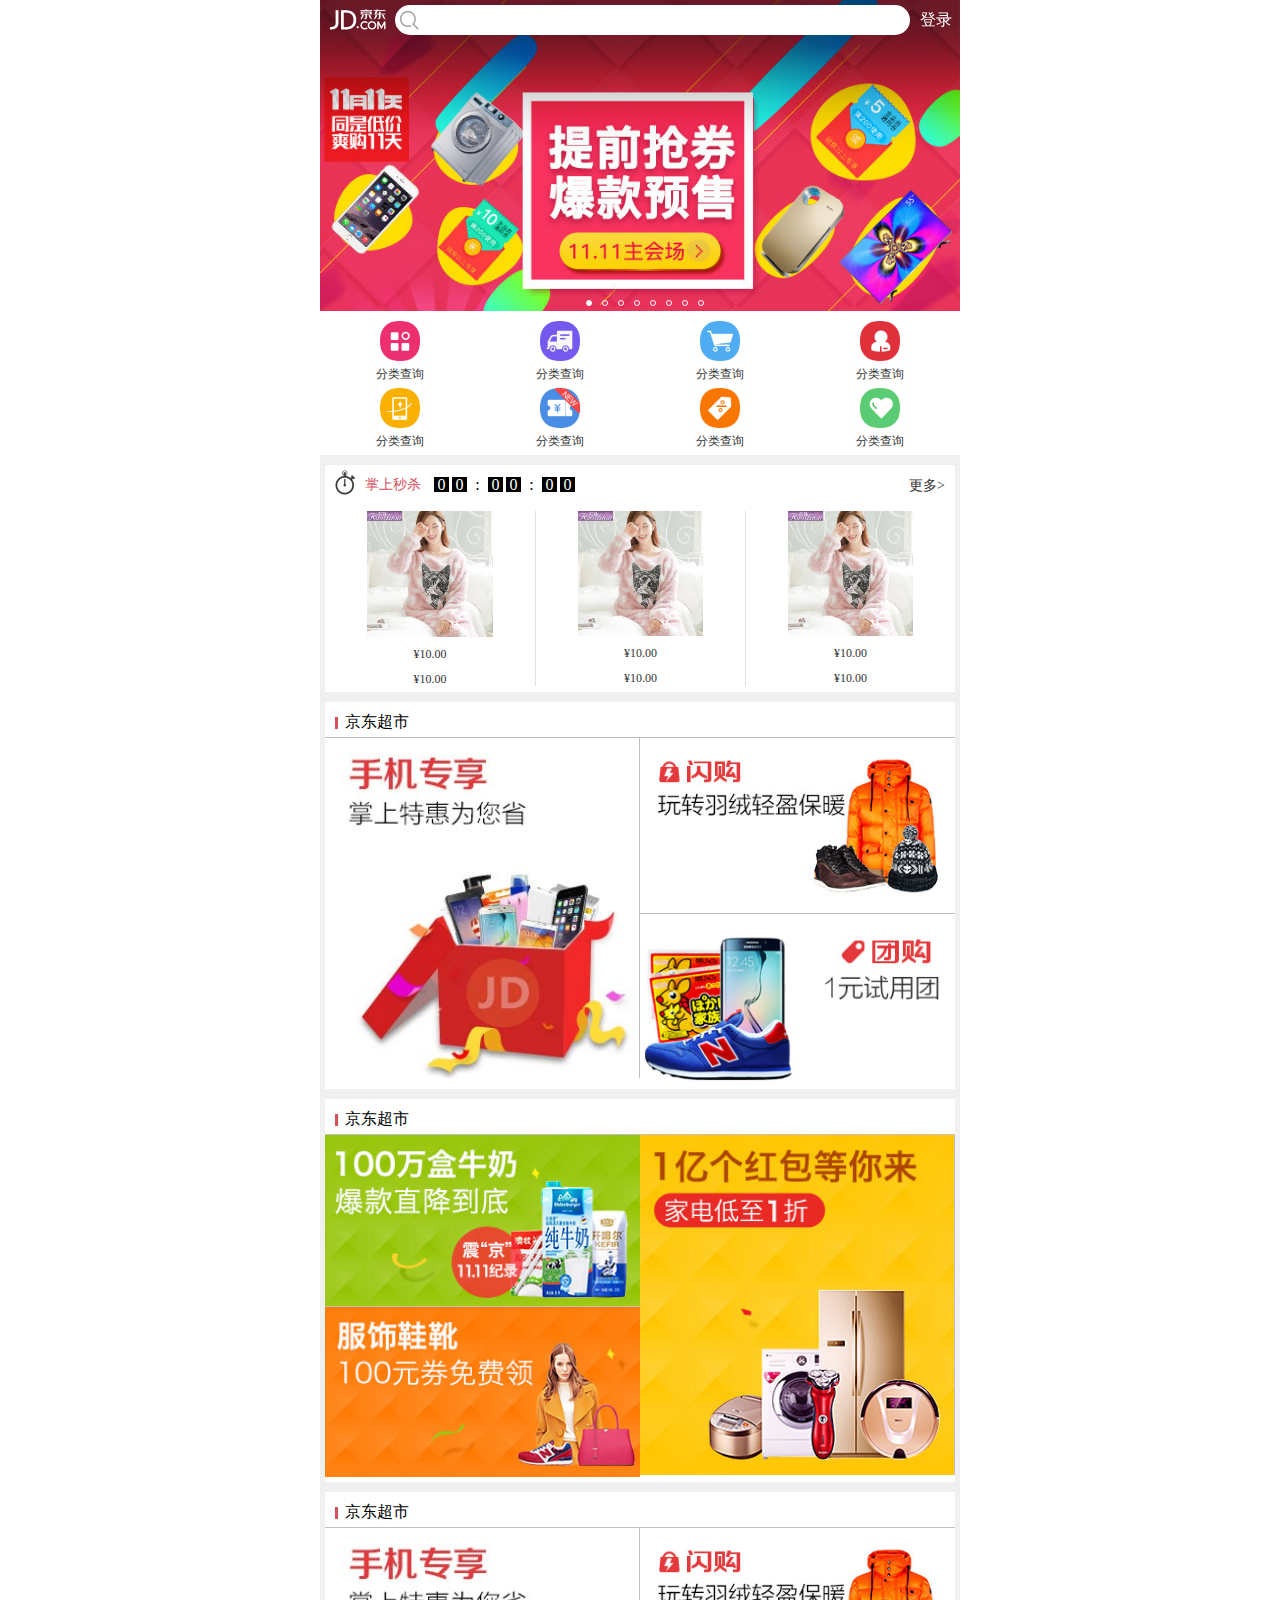
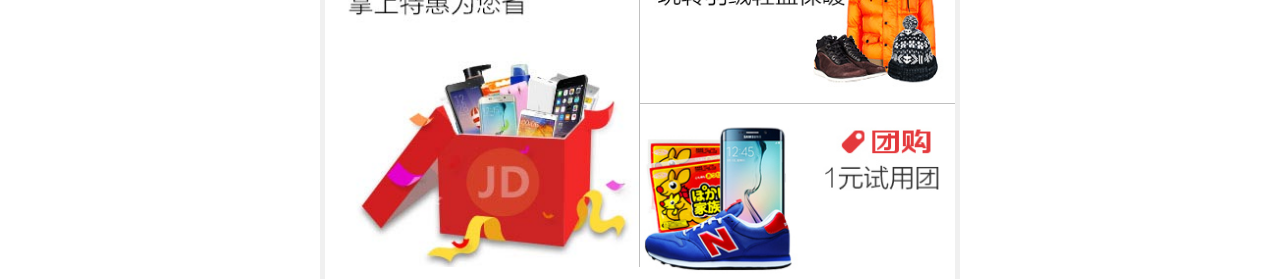
<file: index.html>
<!DOCTYPE html>
<html lang="en">

<head>
    <meta charset="utf-8">
    <meta name="viewport" content="width=device-width, user-scalable=no, initial-scale=1.0, maximum-scale=1.0, minimum-scale=1.0">
    <link rel="stylesheet" href="css/base.css">
    <link rel="stylesheet" href="css/index.css">
</head>

<body>
    <!-- 京东主题布局容器 -->
    <div id="layout">
        <!-- 头部部分 -->
        <header id="header">
            <!-- 顶部通栏 -->
            <div class="topbar">
                <i class="icon-logo"></i>
                <!-- 加上表单可以实现搜索框点击的时候调用输入法enter变成"搜索" -->
                <form action="#">
                    <i class="icon-search"></i>
                    <input type="search">
                </form>
                <a href="#" class="login">登录</a>
            </div>
        </header>
        <!-- 轮播图 -->
        <section id="slide">
            <ul class="clearfix">
                <li class="now">
                    <a href="#"><img src="images/l8.jpg" alt=""></a>
                </li>
                <li>
                    <a href="#"><img src="images/l1.jpg" alt=""></a>
                </li>
                <li>
                    <a href="#"><img src="images/l2.jpg" alt=""></a>
                </li>
                <li>
                    <a href="#"><img src="images/l3.jpg" alt=""></a>
                </li>
                <li>
                    <a href="#"><img src="images/l4.jpg" alt=""></a>
                </li>
                <li>
                    <a href="#"><img src="images/l5.jpg" alt=""></a>
                </li>
                <li>
                    <a href="#"><img src="images/l6.jpg" alt=""></a>
                </li>
                <li>
                    <a href="#"><img src="images/l7.jpg" alt=""></a>
                </li>
                <li>
                    <a href="#"><img src="images/l8.jpg" alt=""></a>
                </li>
                <li>
                    <a href="#"><img src="images/l1.jpg" alt=""></a>
                </li>
            </ul>
            <ul>
                <li class="now"></li>
                <li></li>
                <li></li>
                <li></li>
                <li></li>
                <li></li>
                <li></li>
                <li></li>
            </ul>
        </section>
        <!-- 分类导航 -->
        <nav id="category">
            <ul class="clearfix">
                <li>
                    <a href="#">
                        <img src="images/nav0.png" alt="第8个分类">
                        <p>分类查询</p>
                    </a>
                </li>
                <li>
                    <a href="#">
                        <img src="images/nav1.png" alt="第1个分类">
                        <p>分类查询</p>
                    </a>
                </li>
                <li>
                    <a href="#">
                        <img src="images/nav2.png" alt="第2个分类">
                        <p>分类查询</p>
                    </a>
                </li>
                <li>
                    <a href="#">
                        <img src="images/nav3.png" alt="第3个分类">
                        <p>分类查询</p>
                    </a>
                </li>
                <li>
                    <a href="#">
                        <img src="images/nav4.png" alt="第4个分类">
                        <p>分类查询</p>
                    </a>
                </li>
                <li>
                    <a href="#">
                        <img src="images/nav5.png" alt="第5个分类">
                        <p>分类查询</p>
                    </a>
                </li>
                <li>
                    <a href="#">
                        <img src="images/nav6.png" alt="第6个分类">
                        <p>分类查询</p>
                    </a>
                </li>
                <li>
                    <a href="#">
                        <img src="images/nav7.png" alt="第7个分类">
                        <p>分类查询</p>
                    </a>
                </li>
            </ul>
        </nav>
        <!-- 主体商品 -->
        <main id="main">
            <div class="product">
                <div class="product-title clearfix">
                    <div class="pull-left">
                        <i class="seckill-icon"></i>
                        <span class="seckill-name">掌上秒杀</span>
                        <span class="seckill-time">
                            <span>0</span>
                        <span>0</span>
                        <span>:</span>
                        <span>0</span>
                        <span>0</span>
                        <span>:</span>
                        <span>0</span>
                        <span>0</span>
                        </span>
                    </div>
                    <div class="pull-right">
                        <a href="#" class="seckill-more">更多></a>
                    </div>
                </div>
                <div class="product-content">
                    <ul class="clearfix">
                        <li>
                            <a href="#">
                                <img src="images/detail01.jpg" alt="">
                                <p>¥10.00</p>
                                <p>¥10.00</p>
                            </a>
                        </li>
                        <li>
                            <a href="#">
                                <img src="images/detail01.jpg" alt="">
                                <p>¥10.00</p>
                                <p>¥10.00</p>
                            </a>
                        </li>
                        <li>
                            <a href="#">
                                <img src="images/detail01.jpg" alt="">
                                <p>¥10.00</p>
                                <p>¥10.00</p>
                            </a>
                        </li>
                    </ul>
                </div>
            </div>
            <div class="product">
                <div class="product-title">
                    <h3>京东超市</h3>
                </div>
                <div class="product-content clearfix">
                    <a href="#" class="width-50 pull-left border-right"><img src="images/cp1.jpg"></a>
                    <a href="#" class="width-50 pull-right border-bottom"><img src="images/cp2.jpg"></a>
                    <a href="#" class="width-50 pull-right"><img src="images/cp3.jpg"></a>
                </div>
            </div>
            <div class="product">
                <div class="product-title">
                    <h3>京东超市</h3>
                </div>
                <div class="product-content clearfix">
                  <a href="#" class="width-50 pull-right border-right"><img src="images/cp4.jpg"></a>
                    <a href="#" class="width-50 pull-right border-bottom"><img src="images/cp5.jpg"></a>
                    <a href="#" class="width-50 pull-left"><img src="images/cp6.jpg"></a>
                  
                </div>
            </div>
            <div class="product">
                <div class="product-title">
                    <h3>京东超市</h3>
                </div>
                <div class="product-content clearfix">
                    <a href="#" class="width-50 pull-left border-right"><img src="images/cp1.jpg"></a>
                    <a href="#" class="width-50 pull-right border-bottom"><img src="images/cp2.jpg"></a>
                    <a href="#" class="width-50 pull-right"><img src="images/cp3.jpg"></a>
                </div>
            </div>
        </main>
    </div>
    <script src="js/index.js"></script>
</body>

</html>
</file>
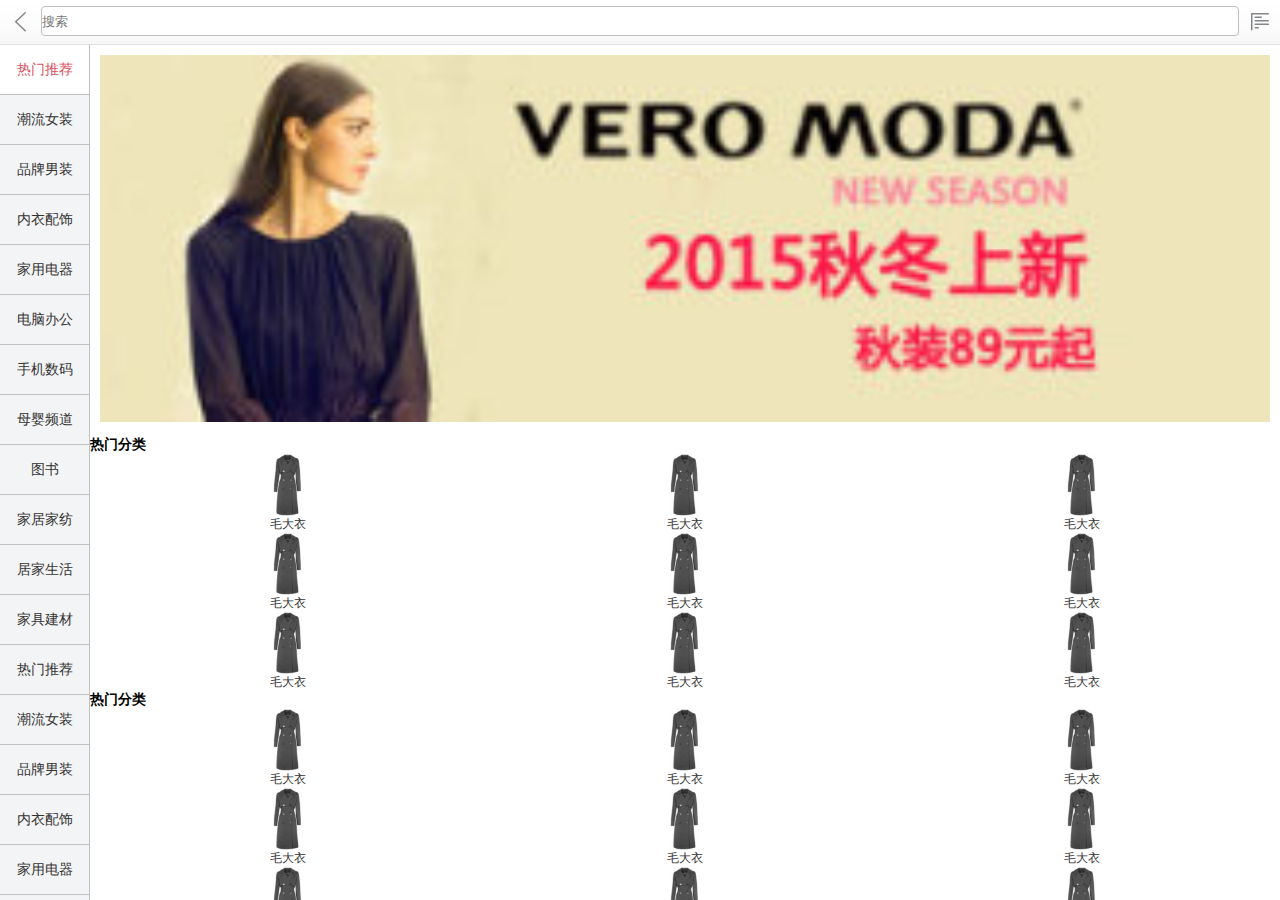
<file: category.html>
<!DOCTYPE html>
<html lang="en">

<head>
    <meta charset="utf-8">
    <meta name="viewport" content="width=device-width, user-scalable=no, initial-scale=1.0, maximum-scale=1.0, minimum-scale=1.0">
    <link rel="stylesheet" href="css/base.css">
    <link rel="stylesheet" href="css/category.css">
</head>

<body>
    <header id="topbar">
        <a href="#" class="icon-back"></a>
        <form action="#">
            <input type="search" placeholder="搜索">
        </form>
        <a href="#" class="icon-menu"></a>
    </header>
    <main id="category">
        <div class="category-left">
            <ul>
                <li class="now"><a href="javascript:;">热门推荐</a></li>
                <li class=""><a href="javascript:;">潮流女装</a></li>
                <li class=""><a href="javascript:;">品牌男装</a></li>
                <li class=""><a href="javascript:;">内衣配饰</a></li>
                <li class=""><a href="javascript:;">家用电器</a></li>
                <li class=""><a href="javascript:;">电脑办公</a></li>
                <li class=""><a href="javascript:;">手机数码</a></li>
                <li class=""><a href="javascript:;">母婴频道</a></li>
                <li class=""><a href="javascript:;">图书</a></li>
                <li class=""><a href="javascript:;">家居家纺</a></li>
                <li class=""><a href="javascript:;">居家生活</a></li>
                <li class=""><a href="javascript:;">家具建材</a></li>
                <li class=""><a href="javascript:;">热门推荐</a></li>
                <li class=""><a href="javascript:;">潮流女装</a></li>
                <li class=""><a href="javascript:;">品牌男装</a></li>
                <li class=""><a href="javascript:;">内衣配饰</a></li>
                <li class=""><a href="javascript:;">家用电器</a></li>
                <li class=""><a href="javascript:;">电脑办公</a></li>
                <li class=""><a href="javascript:;">手机数码</a></li>
                <li class=""><a href="javascript:;">母婴频道</a></li>
                <li class=""><a href="javascript:;">图书</a></li>
                <li class=""><a href="javascript:;">家居家纺</a></li>
                <li class=""><a href="javascript:;">居家生活</a></li>
                <li class=""><a href="javascript:;">家具建材</a></li>
            </ul>
        </div>
        <div class="category-right">
            <div class="category-right-content">
                <a href="#" class="banner-image"><img src="images/banner_1.jpg" alt=""></a>
                <div class="product">
                    <div class="product-title">
                        <h3>热门分类</h3>
                    </div>
                    <div class="product-content">
                        <ul>
                            <li>
                                <a href="#">
                                    <img src="images/nv-fy.jpg" alt="">
                                    <p>毛大衣</p>
                                </a>
                            </li>
                            <li>
                                <a href="#">
                                    <img src="images/nv-fy.jpg" alt="">
                                    <p>毛大衣</p>
                                </a>
                            </li>
                            <li>
                                <a href="#">
                                    <img src="images/nv-fy.jpg" alt="">
                                    <p>毛大衣</p>
                                </a>
                            </li>
                            <li>
                                <a href="#">
                                    <img src="images/nv-fy.jpg" alt="">
                                    <p>毛大衣</p>
                                </a>
                            </li>
                            <li>
                                <a href="#">
                                    <img src="images/nv-fy.jpg" alt="">
                                    <p>毛大衣</p>
                                </a>
                            </li>
                            <li>
                                <a href="#">
                                    <img src="images/nv-fy.jpg" alt="">
                                    <p>毛大衣</p>
                                </a>
                            </li>
                            <li>
                                <a href="#">
                                    <img src="images/nv-fy.jpg" alt="">
                                    <p>毛大衣</p>
                                </a>
                            </li>
                            <li>
                                <a href="#">
                                    <img src="images/nv-fy.jpg" alt="">
                                    <p>毛大衣</p>
                                </a>
                            </li>
                            <li>
                                <a href="#">
                                    <img src="images/nv-fy.jpg" alt="">
                                    <p>毛大衣</p>
                                </a>
                            </li>
                        </ul>
                    </div>
                </div>
                <div class="product">
                    <div class="product-title">
                        <h3>热门分类</h3>
                    </div>
                    <div class="product-content">
                        <ul>
                            <li>
                                <a href="#">
                                    <img src="images/nv-fy.jpg" alt="">
                                    <p>毛大衣</p>
                                </a>
                            </li>
                            <li>
                                <a href="#">
                                    <img src="images/nv-fy.jpg" alt="">
                                    <p>毛大衣</p>
                                </a>
                            </li>
                            <li>
                                <a href="#">
                                    <img src="images/nv-fy.jpg" alt="">
                                    <p>毛大衣</p>
                                </a>
                            </li>
                            <li>
                                <a href="#">
                                    <img src="images/nv-fy.jpg" alt="">
                                    <p>毛大衣</p>
                                </a>
                            </li>
                            <li>
                                <a href="#">
                                    <img src="images/nv-fy.jpg" alt="">
                                    <p>毛大衣</p>
                                </a>
                            </li>
                            <li>
                                <a href="#">
                                    <img src="images/nv-fy.jpg" alt="">
                                    <p>毛大衣</p>
                                </a>
                            </li>
                            <li>
                                <a href="#">
                                    <img src="images/nv-fy.jpg" alt="">
                                    <p>毛大衣</p>
                                </a>
                            </li>
                            <li>
                                <a href="#">
                                    <img src="images/nv-fy.jpg" alt="">
                                    <p>毛大衣</p>
                                </a>
                            </li>
                            <li>
                                <a href="#">
                                    <img src="images/nv-fy.jpg" alt="">
                                    <p>毛大衣</p>
                                </a>
                            </li>
                        </ul>
                    </div>
                </div>
                <div class="product">
                    <div class="product-title">
                        <h3>热门分类</h3>
                    </div>
                    <div class="product-content">
                        <ul>
                            <li>
                                <a href="#">
                                    <img src="images/nv-fy.jpg" alt="">
                                    <p>毛大衣</p>
                                </a>
                            </li>
                            <li>
                                <a href="#">
                                    <img src="images/nv-fy.jpg" alt="">
                                    <p>毛大衣</p>
                                </a>
                            </li>
                            <li>
                                <a href="#">
                                    <img src="images/nv-fy.jpg" alt="">
                                    <p>毛大衣</p>
                                </a>
                            </li>
                            <li>
                                <a href="#">
                                    <img src="images/nv-fy.jpg" alt="">
                                    <p>毛大衣</p>
                                </a>
                            </li>
                            <li>
                                <a href="#">
                                    <img src="images/nv-fy.jpg" alt="">
                                    <p>毛大衣</p>
                                </a>
                            </li>
                            <li>
                                <a href="#">
                                    <img src="images/nv-fy.jpg" alt="">
                                    <p>毛大衣</p>
                                </a>
                            </li>
                            <li>
                                <a href="#">
                                    <img src="images/nv-fy.jpg" alt="">
                                    <p>毛大衣</p>
                                </a>
                            </li>
                            <li>
                                <a href="#">
                                    <img src="images/nv-fy.jpg" alt="">
                                    <p>毛大衣</p>
                                </a>
                            </li>
                            <li>
                                <a href="#">
                                    <img src="images/nv-fy.jpg" alt="">
                                    <p>毛大衣</p>
                                </a>
                            </li>
                        </ul>
                    </div>
                </div>
            </div>
        </div>
    </main>
    <script src="js/category.js"></script>
</body>

</html>
</file>
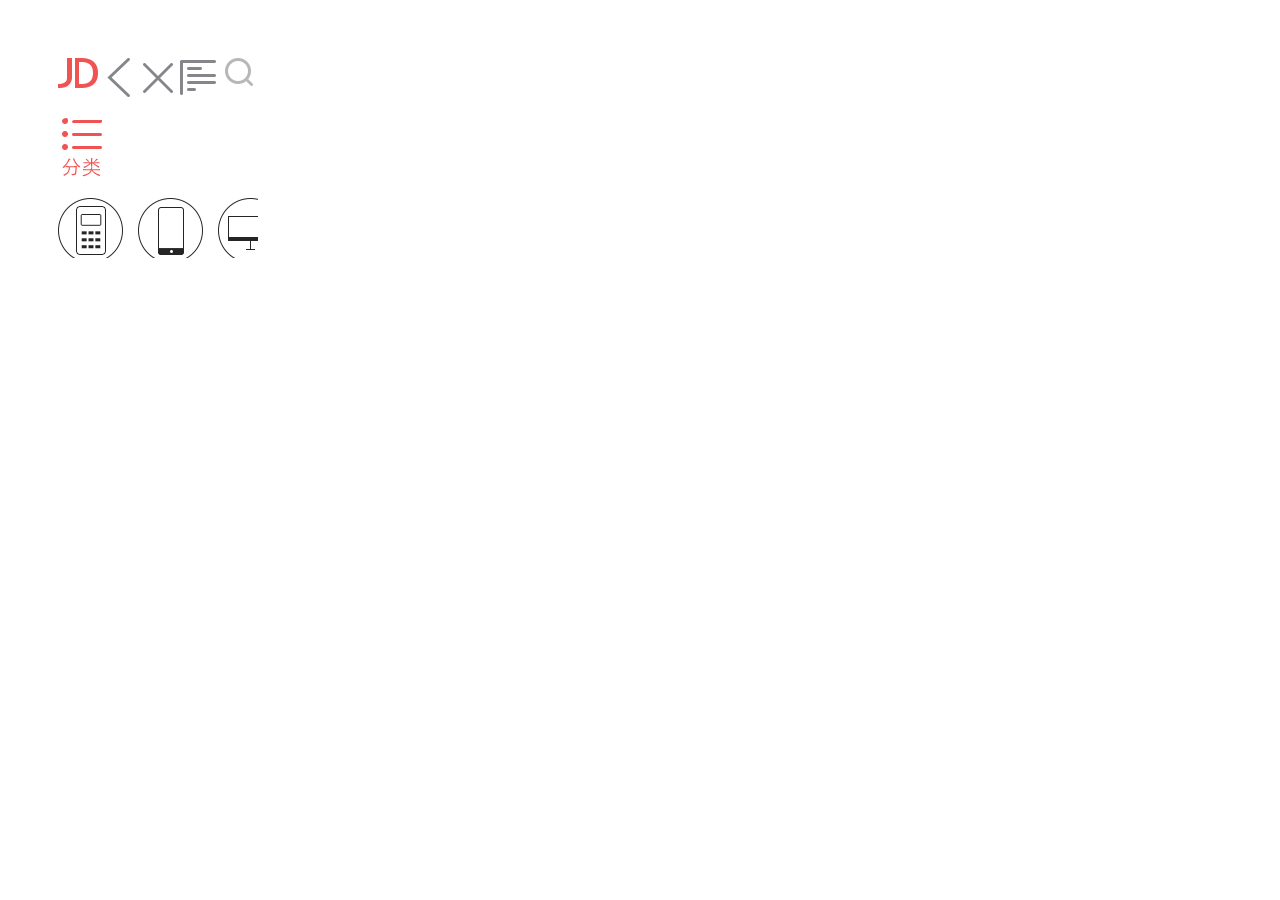
<file: demo/background.html>
<!DOCTYPE html>
<html lang="en">

<head>
    <meta charset="utf-8">
    <style>
    div {
        width: 200px;
        height: 200px;
        padding: 50px;
        background: url('../images/sprites.png');
		/* 这个属性是设置背景图的定位的开始位置从盒模型的哪个地方开始         */
        background-origin: content-box;
        /* 从盒模型的哪个地方有背景图 */
        background-clip:content-box;
    }
    </style>
</head>

<body>
    <div></div>
</body>

</html>
</file>
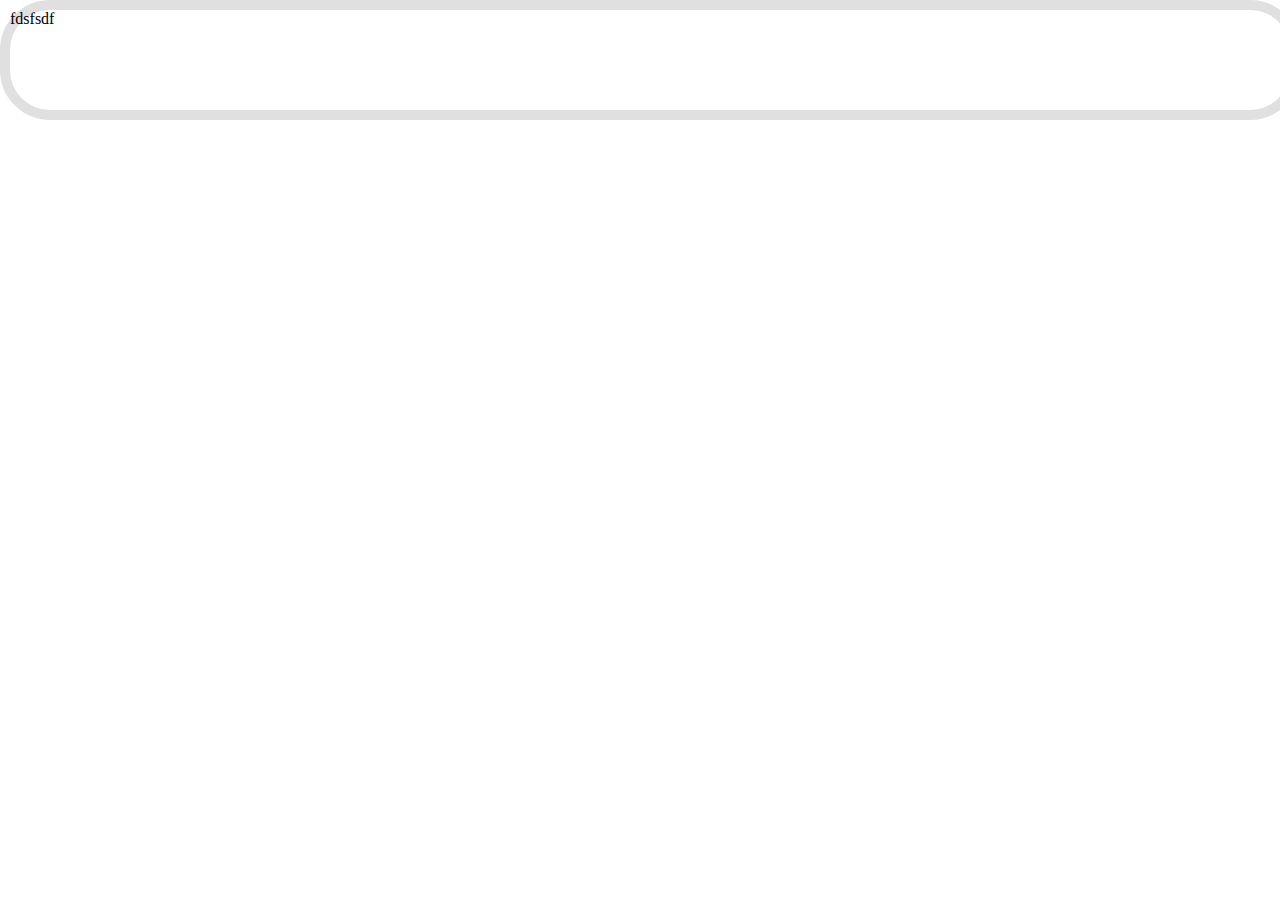
<file: demo/box-sizing.html>
<!DOCTYPE html>
<html lang="en">

<head>
    <meta charset="utf-8">
    <style>
    *{
    	margin: 0;
    	padding: 0;
    }
    div {
    	width: 100%;
    	height: 100px;
    	border-radius:50px;
        border: 10px solid #e0e0e0;
      
    }
    </style>
</head>

<body>
    <div>
    fdsfsdf
    </div>
</body>

</html>
</file>
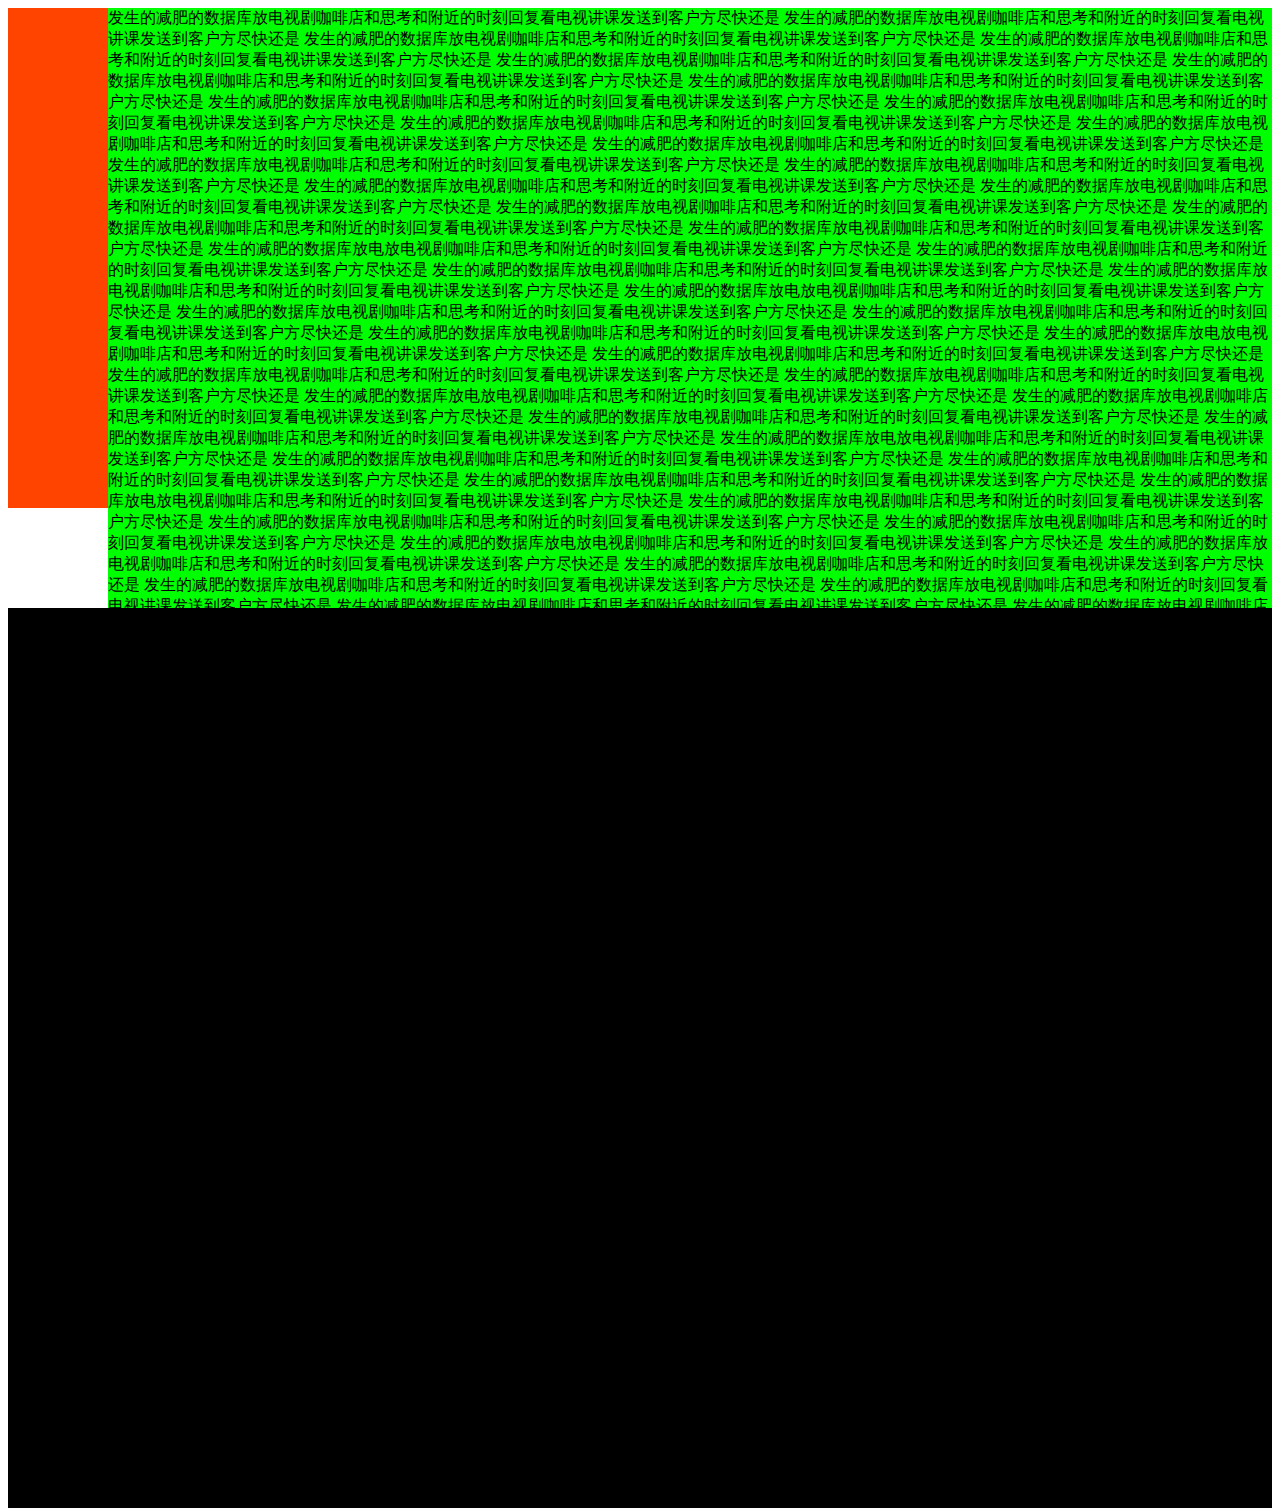
<file: demo/overflow.html>
<!DOCTYPE html>
<html lang="en">

<head>
    <meta charset="utf-8">
    <style>
    .one {
        width: 100px;
        float: left;
        background-color: #f40;
        height: 500px;
    }
    
    .two {  
      	overflow: hidden;
       
        background-color: #0f0;
        height: 600px;
    }
    html{
    	height: 100%;
    }
    body{
    	height: 100%;
    }
    .three{
    	height: 100%;
    	background-color: pink;
    }
    .four{
    	height: 100%;
    	background-color: #000;
    }
    </style>
</head>

<body>
    <div class="one"></div>
    <div class="two">
    	发生的减肥的数据库放电视剧咖啡店和思考和附近的时刻回复看电视讲课发送到客户方尽快还是
    	发生的减肥的数据库放电视剧咖啡店和思考和附近的时刻回复看电视讲课发送到客户方尽快还是
    	发生的减肥的数据库放电视剧咖啡店和思考和附近的时刻回复看电视讲课发送到客户方尽快还是
    	发生的减肥的数据库放电视剧咖啡店和思考和附近的时刻回复看电视讲课发送到客户方尽快还是
    	发生的减肥的数据库放电视剧咖啡店和思考和附近的时刻回复看电视讲课发送到客户方尽快还是
    	发生的减肥的数据库放电视剧咖啡店和思考和附近的时刻回复看电视讲课发送到客户方尽快还是
    	发生的减肥的数据库放电视剧咖啡店和思考和附近的时刻回复看电视讲课发送到客户方尽快还是
    	发生的减肥的数据库放电视剧咖啡店和思考和附近的时刻回复看电视讲课发送到客户方尽快还是
    	发生的减肥的数据库放电视剧咖啡店和思考和附近的时刻回复看电视讲课发送到客户方尽快还是
    	发生的减肥的数据库放电视剧咖啡店和思考和附近的时刻回复看电视讲课发送到客户方尽快还是
    	发生的减肥的数据库放电视剧咖啡店和思考和附近的时刻回复看电视讲课发送到客户方尽快还是
    	发生的减肥的数据库放电视剧咖啡店和思考和附近的时刻回复看电视讲课发送到客户方尽快还是
    	发生的减肥的数据库放电视剧咖啡店和思考和附近的时刻回复看电视讲课发送到客户方尽快还是
    	发生的减肥的数据库放电视剧咖啡店和思考和附近的时刻回复看电视讲课发送到客户方尽快还是
    	发生的减肥的数据库放电视剧咖啡店和思考和附近的时刻回复看电视讲课发送到客户方尽快还是
    	发生的减肥的数据库放电视剧咖啡店和思考和附近的时刻回复看电视讲课发送到客户方尽快还是
    	发生的减肥的数据库放电视剧咖啡店和思考和附近的时刻回复看电视讲课发送到客户方尽快还是
    	发生的减肥的数据库放电视剧咖啡店和思考和附近的时刻回复看电视讲课发送到客户方尽快还是
    	发生的减肥的数据库放电视剧咖啡店和思考和附近的时刻回复看电视讲课发送到客户方尽快还是
    	发生的减肥的数据库放电放电视剧咖啡店和思考和附近的时刻回复看电视讲课发送到客户方尽快还是
    	发生的减肥的数据库放电视剧咖啡店和思考和附近的时刻回复看电视讲课发送到客户方尽快还是
    	发生的减肥的数据库放电视剧咖啡店和思考和附近的时刻回复看电视讲课发送到客户方尽快还是
    	发生的减肥的数据库放电视剧咖啡店和思考和附近的时刻回复看电视讲课发送到客户方尽快还是
    	发生的减肥的数据库放电放电视剧咖啡店和思考和附近的时刻回复看电视讲课发送到客户方尽快还是
    	发生的减肥的数据库放电视剧咖啡店和思考和附近的时刻回复看电视讲课发送到客户方尽快还是
    	发生的减肥的数据库放电视剧咖啡店和思考和附近的时刻回复看电视讲课发送到客户方尽快还是
    	发生的减肥的数据库放电视剧咖啡店和思考和附近的时刻回复看电视讲课发送到客户方尽快还是
    	发生的减肥的数据库放电放电视剧咖啡店和思考和附近的时刻回复看电视讲课发送到客户方尽快还是
    	发生的减肥的数据库放电视剧咖啡店和思考和附近的时刻回复看电视讲课发送到客户方尽快还是
    	发生的减肥的数据库放电视剧咖啡店和思考和附近的时刻回复看电视讲课发送到客户方尽快还是
    	发生的减肥的数据库放电视剧咖啡店和思考和附近的时刻回复看电视讲课发送到客户方尽快还是
    	发生的减肥的数据库放电放电视剧咖啡店和思考和附近的时刻回复看电视讲课发送到客户方尽快还是
    	发生的减肥的数据库放电视剧咖啡店和思考和附近的时刻回复看电视讲课发送到客户方尽快还是
    	发生的减肥的数据库放电视剧咖啡店和思考和附近的时刻回复看电视讲课发送到客户方尽快还是
    	发生的减肥的数据库放电视剧咖啡店和思考和附近的时刻回复看电视讲课发送到客户方尽快还是
    	发生的减肥的数据库放电放电视剧咖啡店和思考和附近的时刻回复看电视讲课发送到客户方尽快还是
    	发生的减肥的数据库放电视剧咖啡店和思考和附近的时刻回复看电视讲课发送到客户方尽快还是
    	发生的减肥的数据库放电视剧咖啡店和思考和附近的时刻回复看电视讲课发送到客户方尽快还是
    	发生的减肥的数据库放电视剧咖啡店和思考和附近的时刻回复看电视讲课发送到客户方尽快还是
    	发生的减肥的数据库放电放电视剧咖啡店和思考和附近的时刻回复看电视讲课发送到客户方尽快还是
    	发生的减肥的数据库放电视剧咖啡店和思考和附近的时刻回复看电视讲课发送到客户方尽快还是
    	发生的减肥的数据库放电视剧咖啡店和思考和附近的时刻回复看电视讲课发送到客户方尽快还是
    	发生的减肥的数据库放电视剧咖啡店和思考和附近的时刻回复看电视讲课发送到客户方尽快还是
    	发生的减肥的数据库放电放电视剧咖啡店和思考和附近的时刻回复看电视讲课发送到客户方尽快还是
    	发生的减肥的数据库放电视剧咖啡店和思考和附近的时刻回复看电视讲课发送到客户方尽快还是
    	发生的减肥的数据库放电视剧咖啡店和思考和附近的时刻回复看电视讲课发送到客户方尽快还是
    	发生的减肥的数据库放电视剧咖啡店和思考和附近的时刻回复看电视讲课发送到客户方尽快还是
    	发生的减肥的数据库放电视剧咖啡店和思考和附近的时刻回复看电视讲课发送到客户方尽快还是
    	发生的减肥的数据库放电视剧咖啡店和思考和附近的时刻回复看电视讲课发送到客户方尽快还是
    	发生的减肥的数据库放电视剧咖啡店和思考和附近的时刻回复看电视讲课发送到客户方尽快还是
    	发生的减肥的数据库放电视剧咖啡店和思考和附近的时刻回复看电视讲课发送到客户方尽快还是
    	发生的减肥的数据库放电视剧咖啡店和思考和附近的时刻回复看电视讲课发送到客户方尽快还是
    	发生的减肥的数据库放电视剧咖啡店和思考和附近的时刻回复看电视讲课发送到客户方尽快还是
    	发生的减肥的数据库放电视剧咖啡店和思考和附近的时刻回复看电视讲课发送到客户方尽快还是
    	发生的减肥的数据库放电视剧咖啡店和思考和附近的时刻回复看电视讲课发送到客户方尽快还是
    	发生的减肥的数据库放电视剧咖啡店和思考和附近的时刻回复看电视讲课发送到客户方尽快还是
    	发生的减肥的数据库放电视剧咖啡店和思考和附近的时刻回复看电视讲课发送到客户方尽快还是
    </div>
    <div class="three">
    	
    	<div class="four"></div>
    </div>
</body>

</html>
</file>
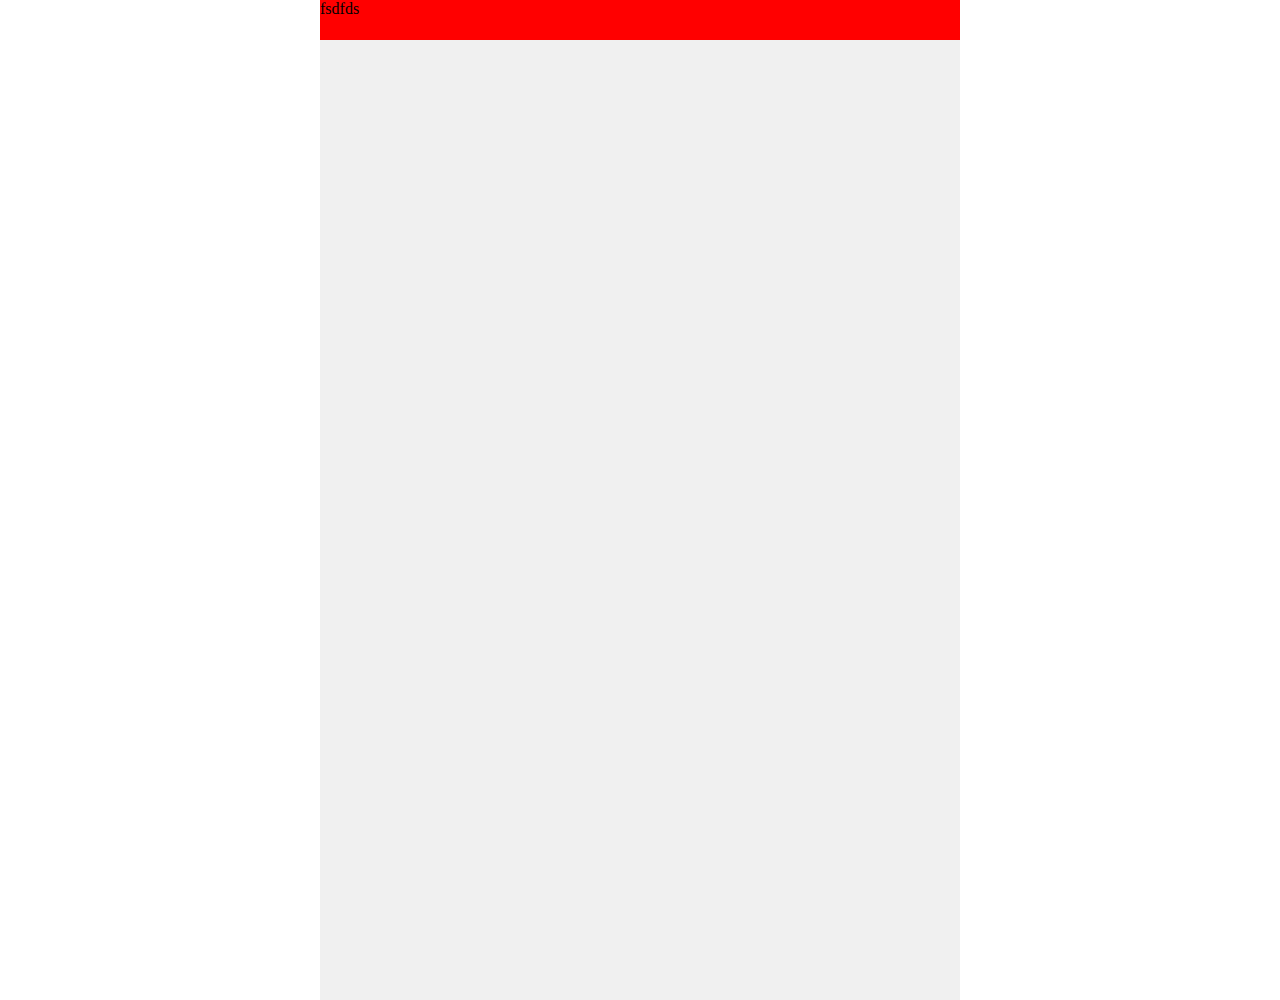
<file: demo/固定定位.html>
<!DOCTYPE html>
<html lang="en">

<head>
    <meta charset="utf-8">
    <meta name="viewport" content="width=device-width, user-scalable=no, initial-scale=1.0, maximum-scale=1.0, minimum-scale=1.0">
    <style>
    * {
        margin: 0;
        padding: 0;
    }
    
    .layout {
        max-width: 640px;
        min-width: 320px;
        width: 100%;
        margin: 0 auto;
        height: 1000px;
        background-color: #f0f0f0;
    }
    
    .topbar {
        max-width: 640px;
        min-width: 320px;
        height: 40px;
        width: 100%;
        background-color: red;
        top: 0;
        margin: 0 auto;
    }
    
    #header {
        position: fixed;
        left: 0;
        top: 0;
        width: 100%;
        height: 40px;
    }
    </style>
</head>

<body>
    <div class="layout">
        <header id="header">
            <div class="topbar">fsdfds</div>
        </header>
    </div>
</body>

</html>
</file>
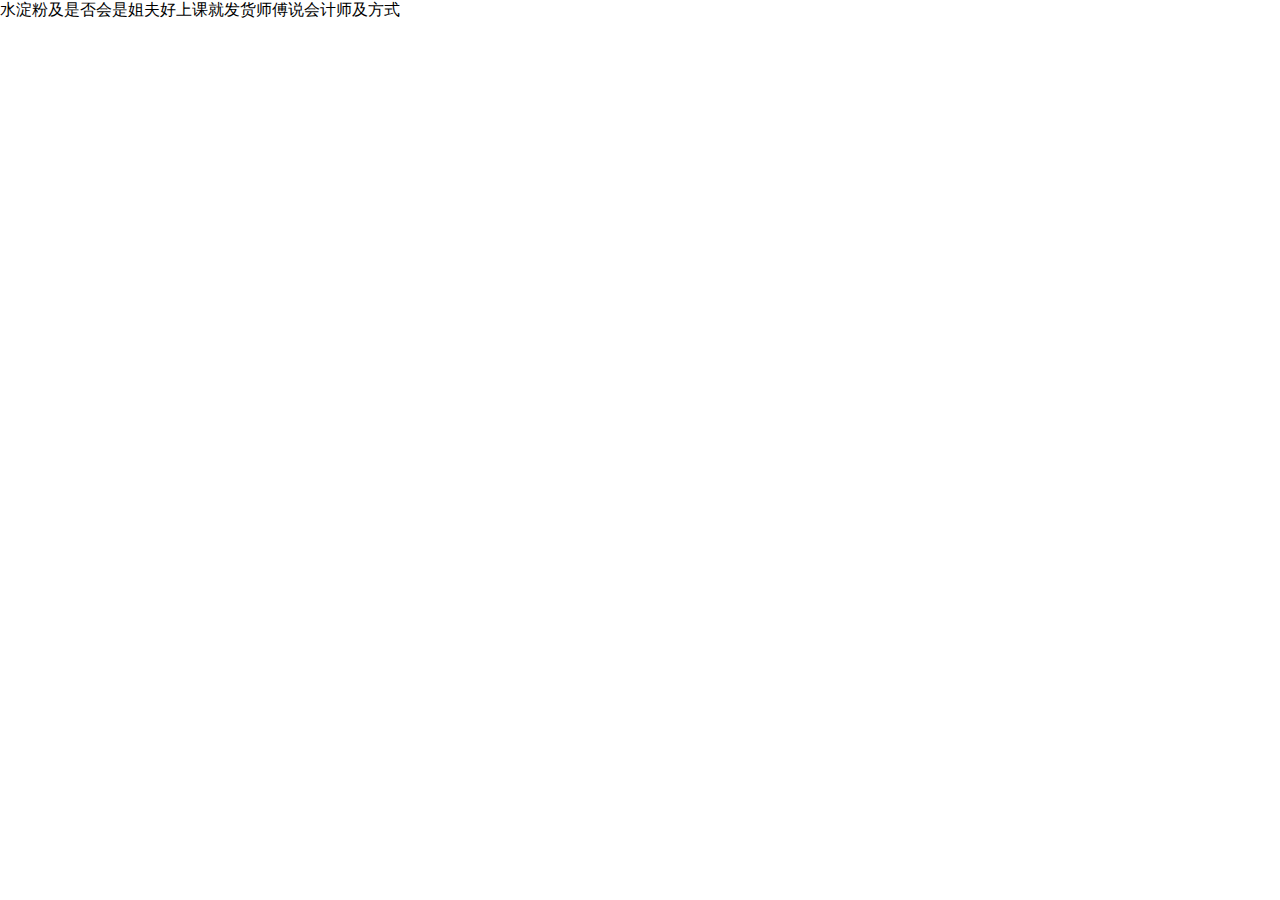
<file: demo/视口.html>
<!DOCTYPE html>
<html lang="en">

<head>
    <meta charset="utf-8">
    <!-- 视口就是移动端虚拟 的容器用来专门适配移动端 -->
    <meta name="viewport" content="width=device-width">
   <!--  width:适口的宽度 user-scalable 用户允许缩放  initial-scale 1 不缩放  maximum-scale 最大缩放 minimum-scale最小缩放  meta:vp-->
    <meta name="viewport" content="width=device-width, user-scalable=no, initial-scale=1.0, maximum-scale=1.0, minimum-scale=1.0">
    <style>
    * {
        margin: 0;
        padding: 0;
    }
    div{
    	/* 移动端主要使用百分比的流式布局 */
    	width: 100%	;
    	overflow: hidden;
    }
    body{
    	width: 100%;
    	overflow: hidden;
    }
    </style>
</head>

<body>
    <div> 水淀粉及是否会是姐夫好上课就发货师傅说会计师及方式</div>
</body>

</html>
</file>
<file: css/base.css>
/*
* @Author: zhengwei
* @Date:   2016-07-04 09:40:31
* @Last Modified by:   zhengwei
* @Last Modified time: 2016-07-04 10:19:01
*/

* {
    margin: 0;
    padding: 0;
    /* 让移动端的盒模型包含边框  为了防止有边框的容器撑大屏幕出现横向滚动条*/
    box-sizing: border-box;
    /* 去掉移动端点击的高亮颜色效果如果设置成透明就看不到了 */
    -webkit-tap-highlight-color: transparent;
}

ul {
    list-style: none;
}

a {
    text-decoration: none;
    color: #333;
}

a:hover {
    color: #333;
}

input {
    /* 清除默认的边线 */
    border: 0;
    /* 清除点击的时候的边线 */
    outline: 0;
}

.pull-left {
    float: left;
}

.pull-right {
    float: right;
}

.clearfix::before,
.clearfix::after {
    content: "";
    height: 0;
    line-height: 0;
    display: block;
    visibility: hidden;
    clear: both;
}
</file>
<file: css/index.css>
/*
* @Author: zhengwei
* @Date:   2016-06-22 10:54:55
* @Last Modified by:   zhengwei
* @Last Modified time: 2016-07-07 09:55:03
*/

body {
    font-family: 'Microsoft YaHei';
    /* background-color:  #f0f0f0; */
}

#layout {
    max-width: 640px;
    min-width: 320px;
    width: 100%;
    margin: 0 auto;
    height: 100%;
    background-color: #f0f0f0;
    left: 50%;
}

.topbar {
    max-width: 640px;
    min-width: 320px;
    height: 40px;
    top: 0;
    margin: 0 auto;
}


/* 头部部分 */

#header {}

#header > .topbar {
    position: fixed;
    height: 40px;
    z-index: 1;
    width: 100%;
}

#header > .topbar >.icon-logo {
    background: url(../images/sprites.png);
    background-position: 0 -103px;
    /* 图片的宽度高度比较大 */
    /* 我们在页面上看到的高度比较小  所以我们要把背景图压缩得和我们页面需要的那么大的尺寸 */
    /* 所以我们要把背景图压缩一倍  一半  通常都是压缩一倍 */
    -webkit-background-size: 200px 200px;
    background-size: 200px 200px;
    width: 60px;
    height: 36px;
    position: absolute;
    left: 10px;
    top: 3px;
}

#header > .topbar > form {
    width: 100%;
    padding: 0px 50px 0px 75px;
}

#header > .topbar > form >input {
    width: 100%;
    height: 30px;
    border-radius: 15px;
    margin-top: 5px;
    padding-left: 25px;
}

#header > .topbar > .login {
    position: absolute;
    right: 0px;
    top: 0px;
    height: 40px;
    width: 50px;
    padding-left: 10px;
    padding-top: 10px;
    color: #fff;
}

#header > .topbar > form> .icon-search {
    background: url(../images/sprites.png);
    background-position: -60px -109px;
    /* 图片的宽度高度比较大 */
    /* 我们在页面上看到的高度比较小  所以我们要把背景图压缩得和我们页面需要的那么大的尺寸 */
    /* 所以我们要把背景图压缩一倍  一半  通常都是压缩一倍 */
    -webkit-background-size: 200px 200px;
    background-size: 200px 200px;
    width: 20px;
    height: 20px;
    position: absolute;
    left: 80px;
    top: 10px;
}


/* 轮播图 */

#slide {
    overflow: hidden;
    position: relative;
}

#slide > ul:first-child {
    width: 1000%;
    transform: translateX(-10%);
}

#slide > ul:first-child > li {
    /* width: 11.11%; */
    float: left;
    width: 10%;
}

#slide > ul:first-child > li > a > img {
    width: 100%;
    vertical-align: middle;
}

#slide > ul:last-child {
    position: absolute;
    bottom: 5px;
    left: 50%;
    margin-left: -64px;
}

#slide > ul:last-child > li {
    width: 6px;
    height: 6px;
    border-radius: 3px;
    border: 1px solid #fff;
}

#slide > ul:last-child > li {
    float: left;
    margin-left: 10px;
}

#slide > ul:last-child > li.now {
    background-color: #fff;
}


/* 分类导航 */

#category {
    background-color: #fff;
    padding: 5px 0px;
}

#category > ul >li {
    width: 25%;
    float: left;
}

#category > ul >li > a > img {
    width: 40px;
    height: 40px;
    display: block;
    margin: 0 auto;
    margin-top: 5px;
}

#category > ul >li > a>p {
    margin-top: 5px;
    font-size: 12px;
    text-align: center;
}

#main {
    padding: 0 5px;
}


/* 商品区域 */

.product {
    background-color: #fff;
    margin-top: 10px;
    padding: 5px 0px;
}

.product > .product-title {
    line-height: 30px;
}

.product > .product-title > .pull-left {}

.product > .product-title > .pull-left > .seckill-icon {
    width: 20px;
    height: 25px;
    background: url(../images/seckill-icon.png);
    background-size: 20px 25px;
    float: left;
    margin-left: 10px;
}

.product > .product-title > .pull-left > .seckill-name {
    float: left;
    font-size: 14px;
    color: #d8505c;
    margin-left: 10px;
}

.product > .product-title > .pull-left > .seckill-time {
    float: left;
    margin-top: 7px;
    margin-left: 10px;
}

.product > .product-title > .pull-left > .seckill-time > span {
    background-color: #000;
    color: #fff;
    float: left;
    width: 15px;
    height: 15px;
    line-height: 15px;
    margin-left: 3px;
    text-align: center;
}

.product > .product-title > .pull-left > .seckill-time > span:nth-child(3n) {
    background-color: #fff;
    color: #000;
}

.product > .product-title > h3 {
    font-weight: normal;
    font-size: 16px;
    position: relative;
    padding-left: 20px;
    line-height: 30px;
    border-bottom: 1px solid #c0c0c0;
}

.product > .product-title > h3::before {
    content: "";
    width: 3px;
    height: 12px;
    background-color: #d8505c;
    position: absolute;
    left: 10px;
    top: 10px;
}

.product > .product-title > .pull-right > .seckill-more {
    font-size: 14px;
    margin-right: 10px;
}

.product > .product-content {}

.product > .product-content > ul {
    margin-top: 10px;
}

.product > .product-content > ul > li {
    width: 33.33%;
    float: left;
}

.product > .product-content > ul > li+li {
    border-left: 1px solid #e0e0e0;
}

.product > .product-content > ul > li > a > img {
    width: 60%;
    display: block;
    margin: 0 auto;
}

.product > .product-content > ul > li > a > p {
    font-size: 12px;
    text-align: center;
    margin-top: 10px;
}
.width-50{
    width: 50%;
}
.border-left{
    border-left: 1px solid #c0c0c0;
}
.border-right{
    border-right: 1px solid #c0c0c0;
}
.border-top{
    border-top: 1px solid #c0c0c0;
}
.border-bottom{
    border-bottom: 1px solid #c0c0c0;
}
.product-content > a > img{
    width: 100%;
    height: 100%;
    vertical-align: middle;
}
</file>
<file: css/category.css>
/*
* @Author: zhengwei
* @Date:   2016-07-06 11:42:09
* @Last Modified by:   zhengwei
* @Last Modified time: 2016-07-07 11:48:38
*/

html,
body {
    /* 为什么要设置100%的高度 因为里面的盒子要100%的高度要一级一级的设置下来
	才能生效 */
    height: 100%;
}

body {
    font-family: 'Microsoft YaHei';
}


/* 顶部通栏 */

#topbar {
    background: url(../images/header-bg.png) repeat-x;
    border-bottom: 1px solid #e0e0e0;
    position: absolute;
    width: 100%;
}

#topbar > .icon-back {
    background: url(../images/sprites.png);
    background-size: 200px 200px;
    width: 40px;
    height: 44px;
    position: absolute;
    background-position: -20px 0;
    padding: 12px 10px;
    -webkit-background-origin: content-box;
    background-origin: content-box;
    background-clip: content-box;
}

#topbar > .icon-menu {
    background: url(../images/sprites.png);
    background-size: 200px 200px;
    width: 40px;
    height: 44px;
    position: absolute;
    right: 0;
    top: 0;
    background-position: -60px 0;
    padding: 12px 10px;
    -webkit-background-origin: content-box;
    background-origin: content-box;
    background-clip: content-box;
}

#topbar > form {
    padding: 0 40px;
    /* 解决margin塌陷的问题 */
    border: 1px solid transparent;
    height: 44px;
}

#topbar > form > input {
    width: 100%;
    height: 30px;
    border: 1px solid #c0c0c0;
    margin-top: 5px;
    border-radius: 4px;
}


/* 分类左侧 */

#category {
    height: 100%;
    padding-top: 45px;
}

.category-left {
    width: 90px;
    float: left;
    /* 设置了高度要设置隐藏溢出才能生效  才能没有滚动条*/
    overflow: hidden;
    height: 100%;
}

.category-left > ul > li {
    height: 50px;
    width: 90px;
    background-color: #f3f4f5;
    line-height: 50px;
    text-align: center;
    font-size: 14px;
}

.category-left > ul > li > a {
	width: 100%;
	height: 100%;
    border-right: 1px solid #c0c0c0;
    border-bottom: 1px solid #c0c0c0;
    display: block;
}

.category-left > ul > li.now > a {
    color: #d8505c;
    background-color: #fff;
    display: block;
    width: 100%;
    height: 100%;
}

.category-right {
    height: 100%;
    /* 让超出的部分隐藏  可以让这个div上来*/
    overflow: hidden;
}

.category-right > .category-right-content> a {
    padding: 10px;
    /* 因为我们要设置图片上下居中  图片撑不开a标签 */
    display: block;
}

.category-right > .category-right-content> a > img {
    width: 100%;
}

.product > .product-title > h3 {
    font-size: 14px;
}

.product > .product-content > ul > li {
    width: 33.33%;
    float: left;
}

.product > .product-content > ul > li > a > img {
    width: 62px;
    height: 62px;
    margin: 0 auto;
    display: block;
}

.product > .product-content > ul > li > a > p {
    font-size: 12px;
    text-align: center;
}
</file>
